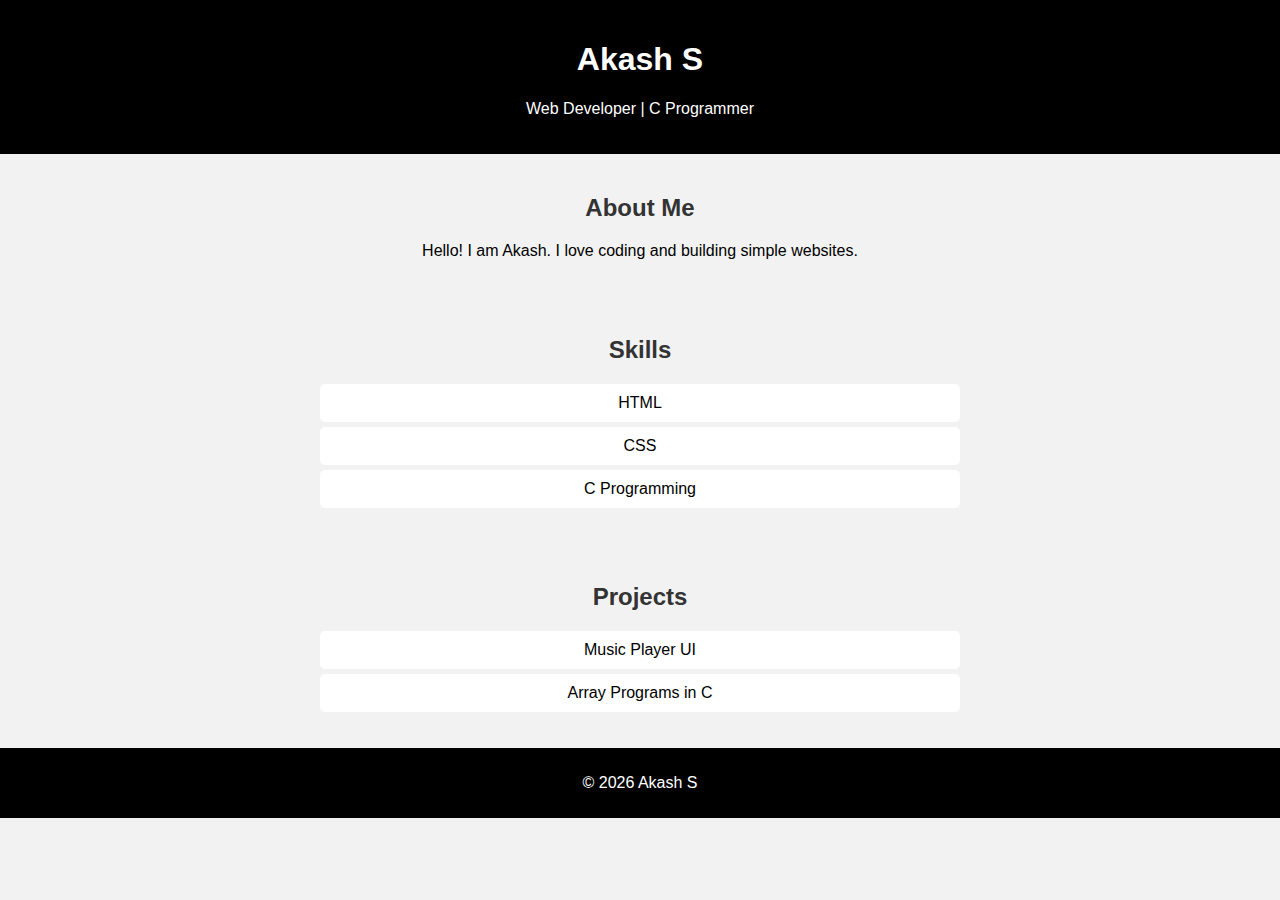
<file: index.html>
<html>
<head>
    <title>My Portfolio</title>
    <link rel="stylesheet" href="style.css">
</head>
<body>

    <header>
        <h1>Akash S</h1>
        <p>Web Developer | C Programmer</p>
    </header>

    <section>
        <h2>About Me</h2>
        <p>Hello! I am Akash. I love coding and building simple websites.</p>
    </section>

    <section>
        <h2>Skills</h2>
        <ul>
            <li>HTML</li>
            <li>CSS</li>
            <li>C Programming</li>
        </ul>
    </section>

    <section>
        <h2>Projects</h2>
        <ul>
            <li>Music Player UI</li>
            <li>Array Programs in C</li>
        </ul>
    </section>

    <footer>
        <p>© 2026 Akash S</p>
    </footer>

</body>
</html>
</file>
<file: style.css>
body {
    font-family: Arial, sans-serif;
    margin: 0;
    background-color: #f2f2f2;
    text-align: center;
}

header {
    background-color: black;
    color: white;
    padding: 20px;
}

section {
    padding: 20px;
}

h2 {
    color: #333;
}

ul {
    list-style-type: none;
    padding: 0;
}

li {
    background-color: white;
    margin: 5px auto;
    padding: 10px;
    width: 50%;
    border-radius: 5px;
}

footer {
    background-color: black;
    color: white;
    padding: 10px;
}
</file>
